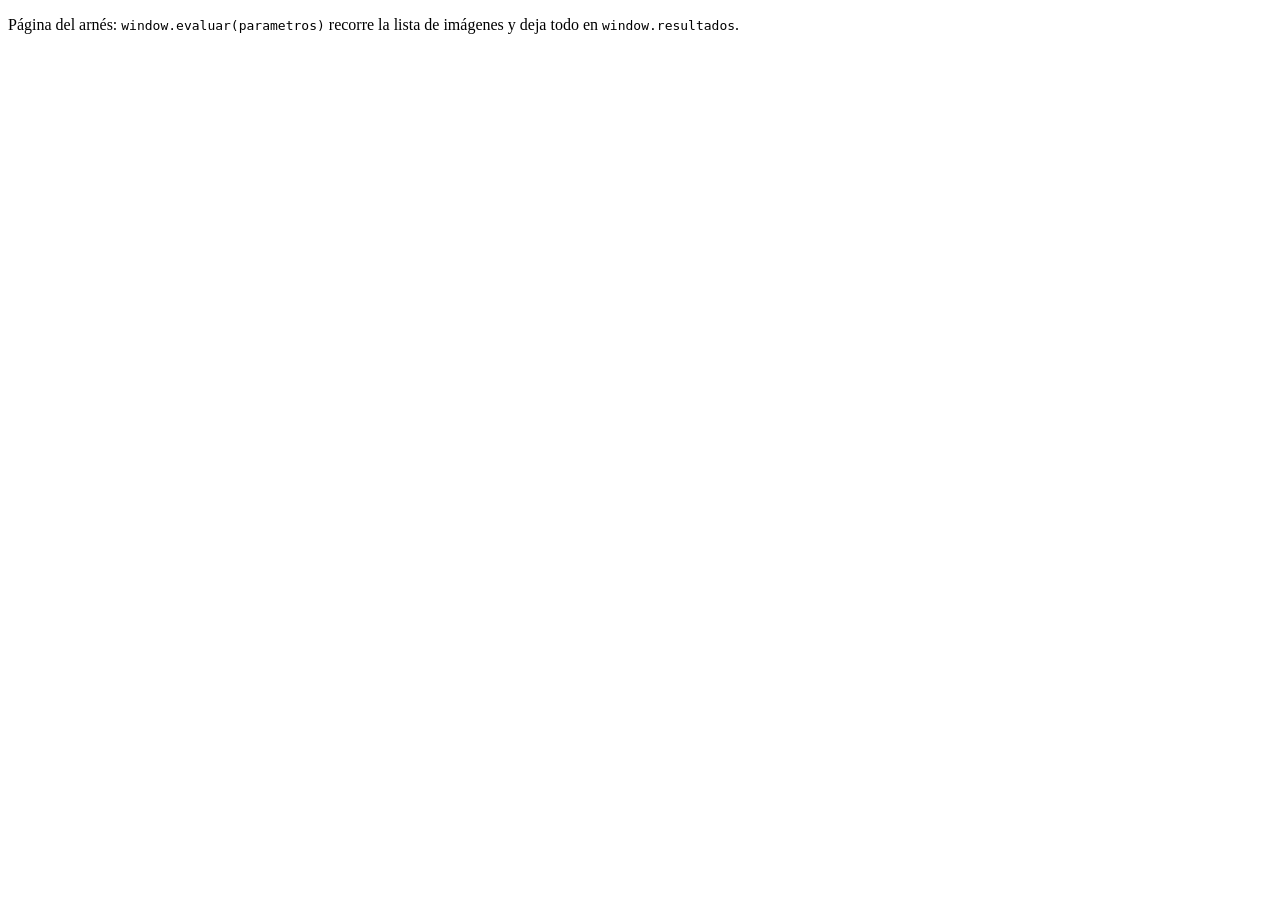
<file: web/evaluacion.html>
<!doctype html>
<html lang="es">
<head>
  <meta charset="utf-8">
  <title>Evaluación del clasificador de residuos</title>
</head>
<body>
  <p>Página del arnés: <code>window.evaluar(parametros)</code> recorre la lista de imágenes y deja todo en <code>window.resultados</code>.</p>
  <script type="module">
    import { cargarLibrerias, cargarModelo, cargarImagen, clasificar } from './inferencia.js';

    window.resultados = { estado: 'esperando' };

    // parametros: { libreria (null para la de por defecto), modelo (URL de la carpeta),
    //               canecas (contenido de canecas.json o null), imagenes (URL de cada una) }
    window.evaluar = async ({ libreria, modelo, canecas, imagenes }) => {
      const resultados = { estado: 'corriendo', hechas: 0, total: imagenes.length, filas: [] };
      window.resultados = resultados;
      try {
        resultados.entorno = await cargarLibrerias(libreria ?? undefined);
        const clasificador = await cargarModelo(modelo);
        resultados.etiquetas = clasificador.getClassLabels();
        resultados.tensores_antes = window.tf.memory().numTensors;
        const inicio = performance.now();
        for (const url of imagenes) {
          const imagen = await cargarImagen(url);
          resultados.filas.push(await clasificar(clasificador, imagen, canecas));
          resultados.hechas += 1;
        }
        resultados.segundos = (performance.now() - inicio) / 1000;
        resultados.tensores_al_final = window.tf.memory().numTensors;
        resultados.estado = 'terminado';
      } catch (error) {
        resultados.error = String(error?.stack ?? error);
        resultados.estado = 'error';
      }
    };
  </script>
</body>
</html>
</file>
